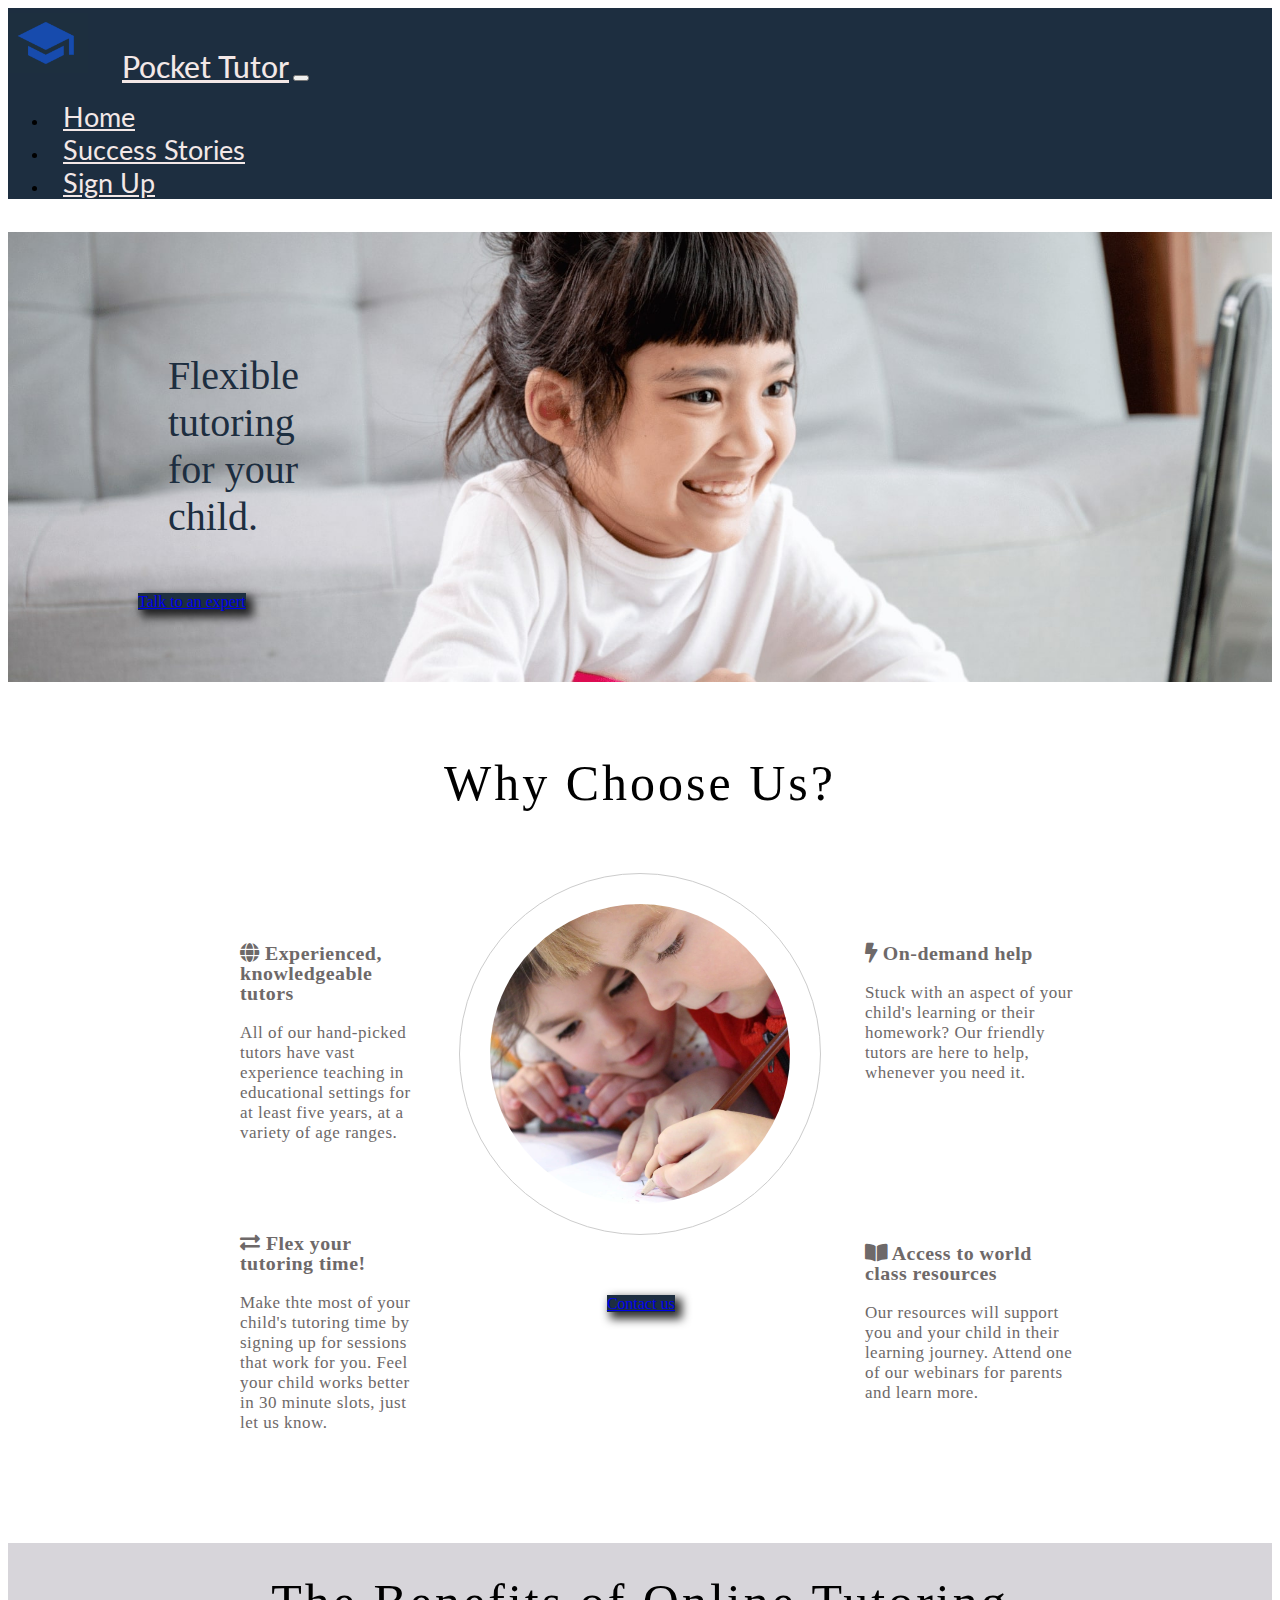
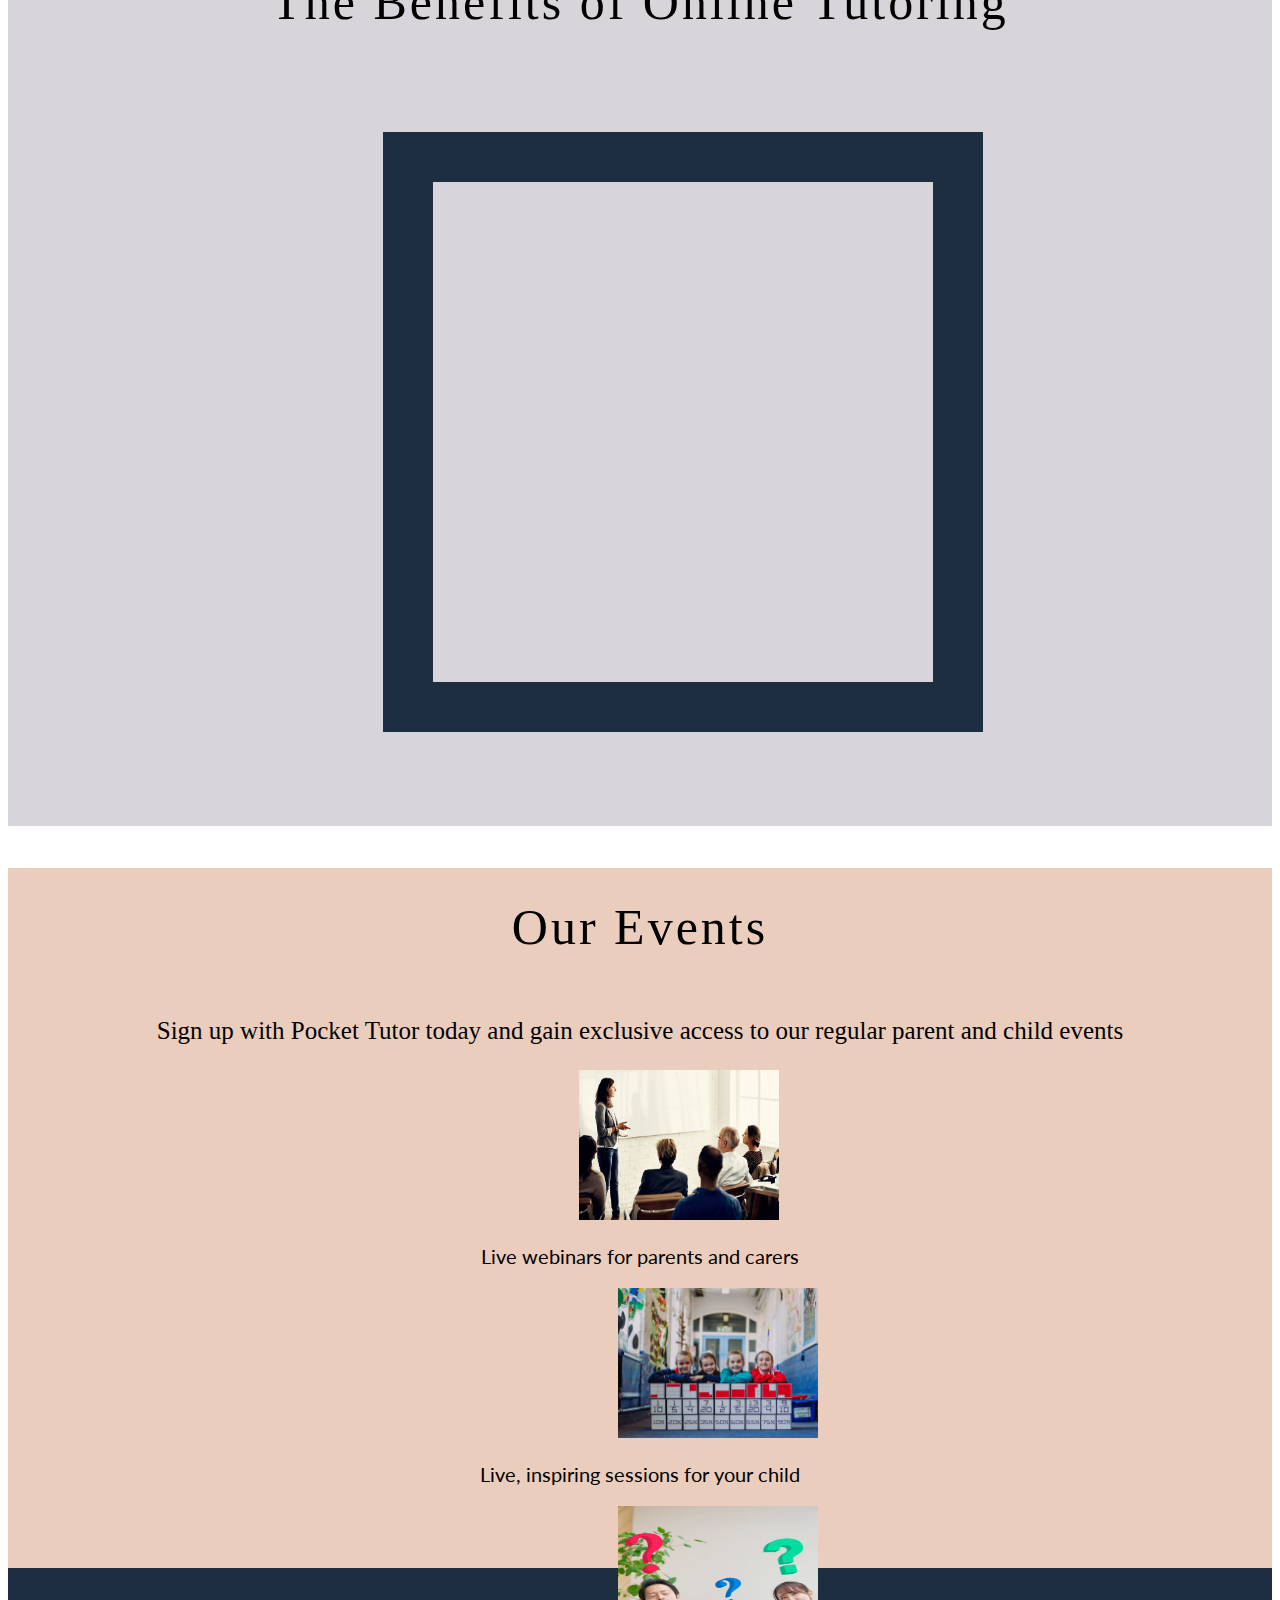
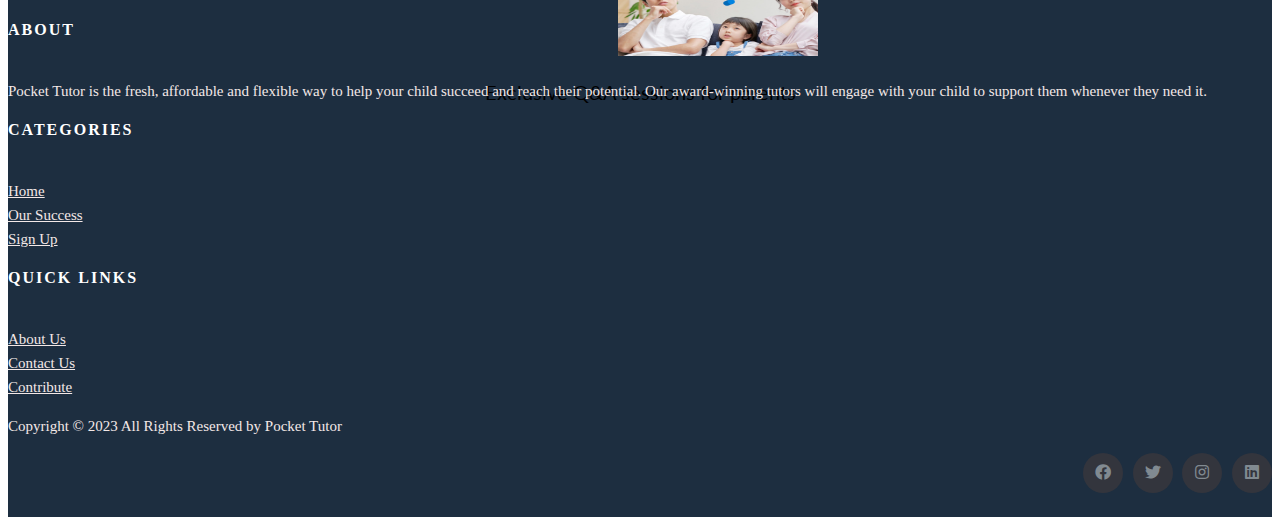
<file: index.html>
<!DOCTYPE html>
<html lang="en">
<head>
    <meta charset="UTF-8">
    <meta http-equiv="X-UA-Compatible" content="IE=edge">
    <meta name="viewport" content="width=device-width, initial-scale=0.74, minimum-scale=0.74">
    <link href="https://cdn.jsdelivr.net/npm/bootstrap@5.3.1/dist/css/bootstrap.min.css" rel="stylesheet"
        integrity="sha384-4bw+/aepP/YC94hEpVNVgiZdgIC5+VKNBQNGCHeKRQN+PtmoHDEXuppvnDJzQIu9" crossorigin="anonymous">
    <link href="https://cdnjs.cloudflare.com/ajax/libs/font-awesome/5.15.4/css/all.min.css" rel="stylesheet">
    <link rel="apple-touch-icon" sizes="180x180" href="/assets/favicon/apple-touch-icon.png">
    <link rel="icon" type="image/png" sizes="32x32" href="/assets/favicon/favicon-32x32.png">
    <link rel="icon" type="image/png" sizes="16x16" href="/assets/favicon/favicon-16x16.png">
    <link rel="manifest" href="/assets/favicon/site.webmanifest">
    <link href="assets/css/style.css" rel="stylesheet" type="text/css">
    <meta name="keywords" content="tutoring,online tutoring, home schooling, learning, children">
    <title>Pocket Tutor</title>
</head>

<body>
    <!--Header and Nav section-->
    <nav class="navbar navbar-dark navbar-expand-lg bg-body-tertiary">
        <div class="container-fluid">
            <img class="logo" src="./assets/images/pockettutor.png" alt="pocket tutor logo">
            <a class="navbar-brand" href="index.html">Pocket Tutor</a>
            <button class="navbar-toggler" type="button" data-bs-toggle="collapse" data-bs-target="#navbarNav"
                aria-controls="navbarNav" aria-expanded="false" aria-label="Toggle navigation">
                <span class="navbar-toggler-icon"></span>
            </button>
            <div class="collapse navbar-collapse" id="navbarNav">
                <ul class="navbar-nav ms-auto">
                    <li class="nav-item">
                        <a class="nav-link active" aria-current="page" href="index.html">Home</a>
                    </li>
                    <li class="nav-item">
                        <a class="nav-link" href="success-stories.html">Success Stories</a>
                    </li>
                    <li class="nav-item">
                        <a class="nav-link" href="signup.html">Sign Up</a>
                    </li>
                </ul>
            </div>
        </div>
    </nav>
    <!--Hero Image and Call out button-->
    <section id="jumbotron" class="hero-image">
        <div class="-jumbotron-container">
            <div class="jumbotron">
                <div class="row hero-row">
                    <div class="col-message">
                        <h2 class="hero-message">Flexible tutoring for your child.</h2>
                        <div class="more-button">
                            <a class="btn btn-primary btn-lg more-button" href="signup.html" role="button">Talk
                                to an expert</a>
                            <div class="col">
                            </div>
                        </div>
                    </div>
                </div>
            </div>
        </div>
    </section>

    <!--Quick Explainer section-->
    <section>
        <h2 id="welcome">Why Choose Us?</h2>
        <div id="left-about">
            <div class="left-about-heading">
                <h3><i class="fas fa-globe"></i> Experienced, knowledgeable tutors</h3>
                <hr class="break">
                <p class="left-about-text-one">
                    All of our hand-picked tutors have vast experience teaching in educational settings for at least
                    five years, at a variety of age ranges.</p>
            </div>
            <div class="left-about-heading">
                <h3><i class="fas fa-exchange-alt"></i> Flex your tutoring time!</h3>
                <hr class="break">
                <p class="left-about-text-two">
                    Make thte most of your child's tutoring time by signing up for sessions that work for you.
                    Feel your child works better in 30 minute slots, just let us know.</p>
            </div>
        </div>
        <div id="right-about">
            <div class="right-about-heading">
                <h3><i class="fas fa-bolt"></i> On-demand help</h3>
                <hr class="break">
                <p class="right-about-text-one">
                    Stuck with an aspect of your child's learning or their homework? Our friendly tutors are here to
                    help, whenever you need it.</p>
            </div>
            <div class="right-about-heading">
                <h3><i class="fas fa-book-open"></i> Access to world class resources</h3>
                <hr class="break">
                <p class="right-about-text-two">
                    Our resources will support you and your child in their learning journey. Attend one of our webinars
                    for parents and learn more.</p>
            </div>
        </div>
        <div id="center-about">
            <div id="circle-container">
                <div id="circle-cover-bg">
                </div>
            </div>
        </div>
        <div class="learn-more">
            <a class="btn btn-primary btn-lg learn-more-button" href="signup.html" role="button">Contact us</a>
        </div>
    </section>
    <!--Video section-->
    <section id="why-online">
        <div class="container">
            <div class="why-video">
                <h2 class="why-online-tutoring">The Benefits of Online Tutoring</h2>
                <iframe class="video" src="https://www.youtube.com/embed/8a8cLUFggYQ" height="500" width="500"
                    title="Iframe Example"></iframe>
            </div>
        </div>
    </section>
    <!--Card Section-->
    <section id="card-section">
        <h2 class="card-heading">Our Events</h2>
        <div class="event-explainer">
            <p>Sign up with Pocket Tutor today and gain exclusive access to our regular
                parent and child events</p>
        </div>
        <div class="card-wrapper d-flex">
            <div class="card card-one" style="width: 18rem;">
                <img src="./assets/images/cardtwopicture.jpeg" class="card-img-top" alt="Live webinars">
                <div class="card-body">
                    <p class="card-text">Live webinars for parents and carers</p>
                </div>
            </div>
            <div class="card card-two" style="width: 18rem;">
                <img src="./assets/images/card-one.webp" class="card-img-top" alt="Live sessions for children">
                <div class="card-body">
                    <p class="card-text">Live, inspiring sessions for your child</p>
                </div>
            </div>
            <div class="card card-three" style="width: 18rem;">
                <img src="./assets/images/cardthreepicture.jpeg" class="card-img-top" alt="Q and A sessions">
                <div class="card-body">
                    <p class="card-text">Exclusive Q&A sessions for parents</p>
                </div>
            </div>
        </div>
    </section>

    <!--Footer section-->
    <footer class="site-footer">
        <div class="container">
            <div class="row">
                <div class="col-sm-12 col-md-6">
                    <h6>About</h6>
                    <p class="text-justify">Pocket Tutor is the fresh, affordable and flexible way to help your child
                        succeed and reach their potential. Our award-winning tutors will engage with your child
                        to support them whenever they need it.</p>
                </div>
                <div class="col-xs-6 col-md-3">
                    <h6>Categories</h6>
                    <ul class="footer-links">
                        <li><a href="index.html">Home</a></li>
                        <li><a href="success-stories.html">Our Success</a></li>
                        <li><a href="signup.html">Sign Up</a></li>
                    </ul>
                </div>
                <div class="col-xs-6 col-md-3">
                    <h6>Quick Links</h6>
                    <ul class="footer-links">
                        <li><a href="index.html">About Us</a></li>
                        <li><a href="signup.html">Contact Us</a></li>
                        <li><a href="http://facebook.com" target="_blank">Contribute</a></li>
                    </ul>
                </div>
            </div>
            <hr>
        </div>
        <div class="container">
            <div class="row">
                <div class="col-md-8 col-sm-6 col-xs-12">
                    <p class="copyright-text">Copyright &copy; 2023 All Rights Reserved by Pocket Tutor</p>
                </div>
                <div class="col-md-4 col-sm-6 col-xs-12">
                    <ul class="social-icons">
                        <li><a class="facebook" target="_blank" href="http://facebook.com/"><i
                                    class="fab fa-facebook"></i></a></li>
                        <li><a class="twitter" target="_blank" href="http://twitter.com/"><i
                                    class="fab fa-twitter"></i></a></li>
                        <li><a class="instagram" target="_blank" href="http://instagram.com"><i
                                    class="fab fa-instagram"></i></a></li>
                        <li><a class="linkedin" target="_blank" href="http://linkedin.com"><i
                                    class="fab fa-linkedin"></i></a></li>
                    </ul>
                </div>
            </div>
        </div>
    </footer>
    <script src="https://cdn.jsdelivr.net/npm/bootstrap@5.0.2/dist/js/bootstrap.bundle.min.js"
        integrity="sha384-MrcW6ZMFYlzcLA8Nl+NtUVF0sA7MsXsP1UyJoMp4YLEuNSfAP+JcXn/tWtIaxVXM"
        crossorigin="anonymous"></script>
</body>

</html>
</file>
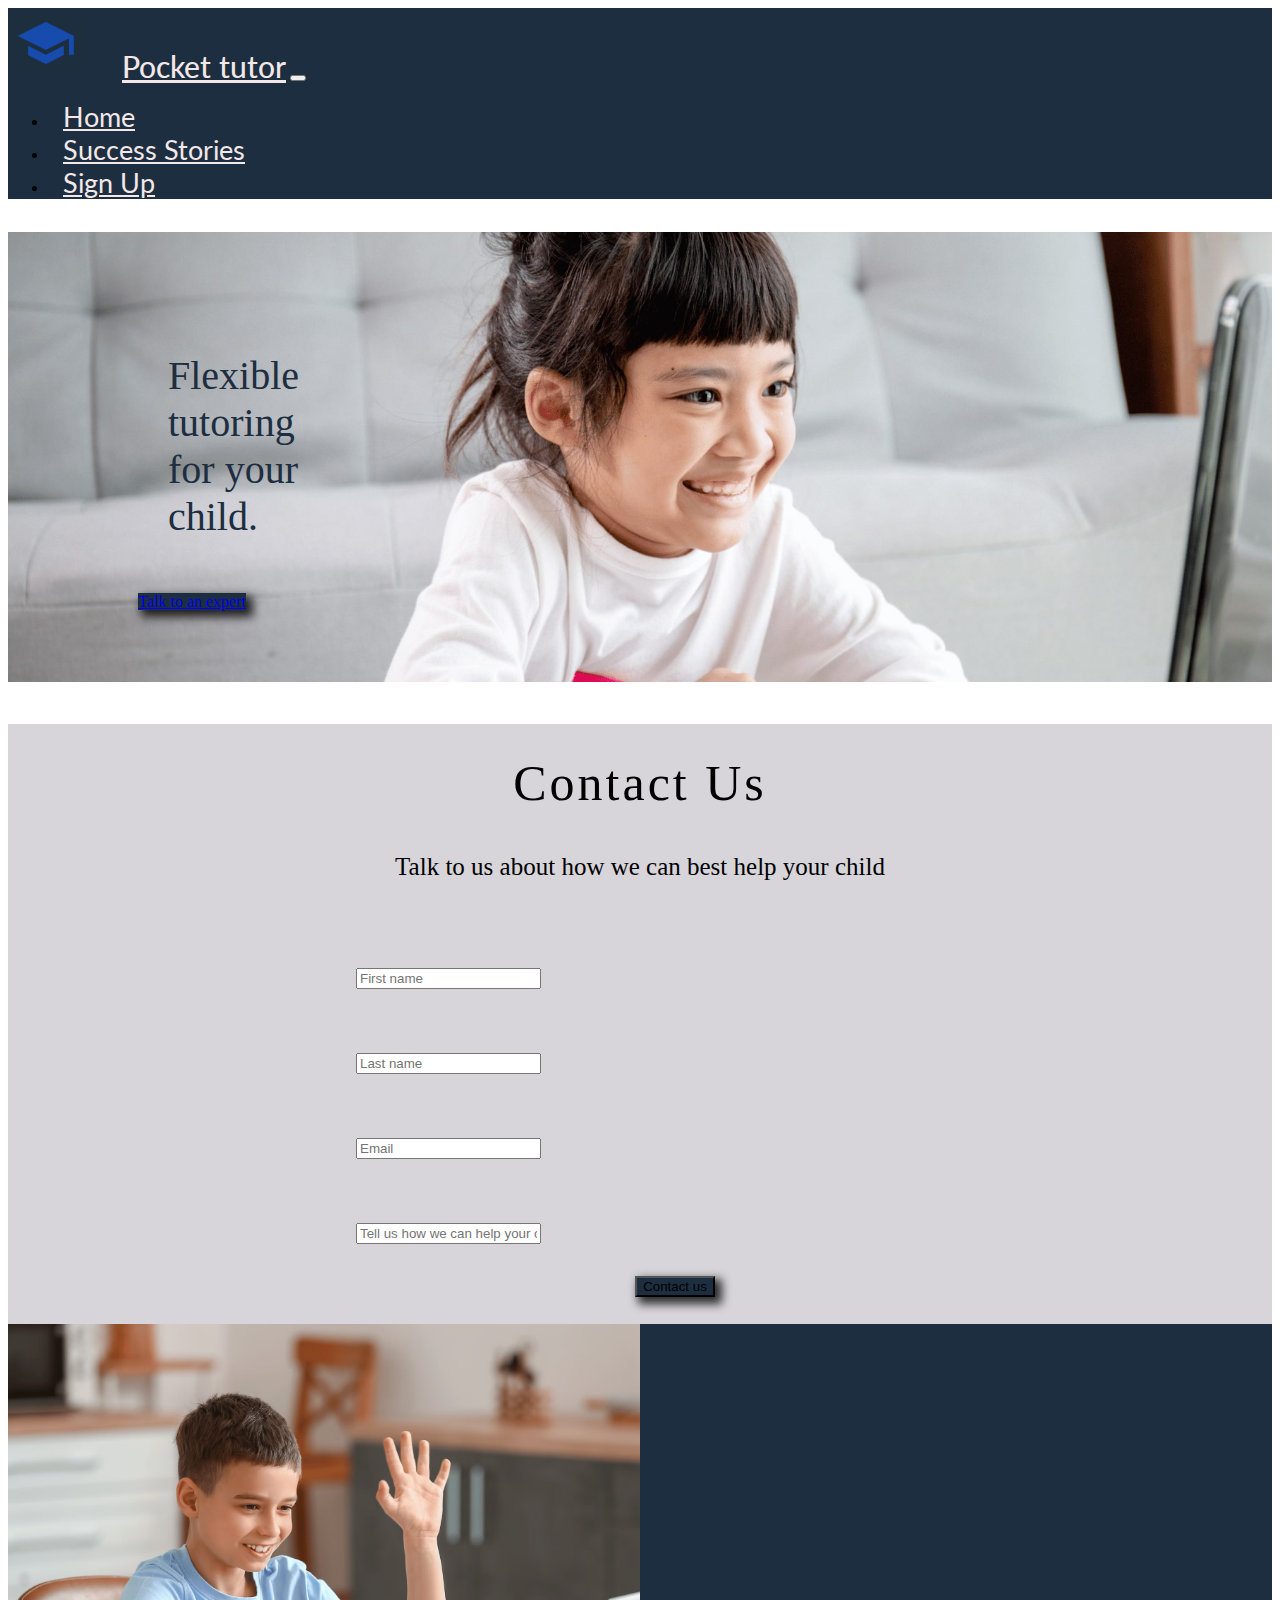
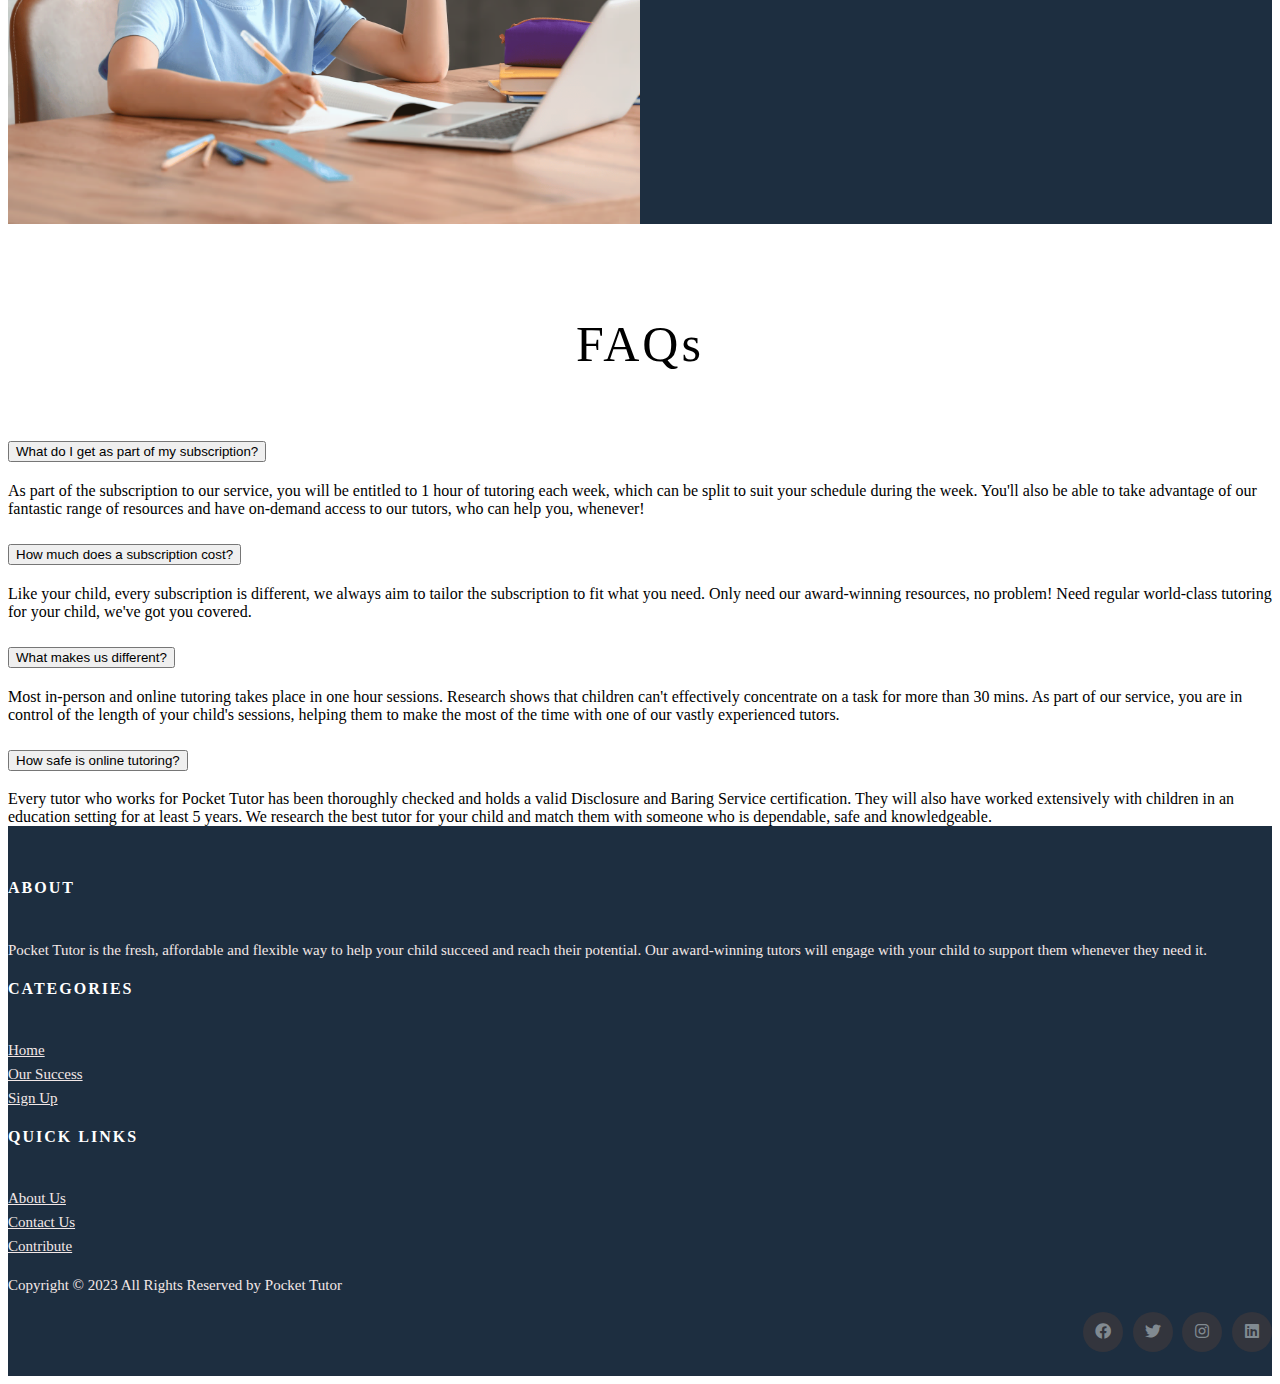
<file: signup.html>
<!DOCTYPE html>
<html lang="en">

<head>
    <meta charset="UTF-8">
    <meta http-equiv="X-UA-Compatible" content="IE=edge">
    <meta name="viewport" content="width=device-width, initial-scale=0.74">
    <link href="https://cdn.jsdelivr.net/npm/bootstrap@5.3.1/dist/css/bootstrap.min.css" rel="stylesheet"
        integrity="sha384-4bw+/aepP/YC94hEpVNVgiZdgIC5+VKNBQNGCHeKRQN+PtmoHDEXuppvnDJzQIu9" crossorigin="anonymous">
    <link href="https://cdnjs.cloudflare.com/ajax/libs/font-awesome/5.15.4/css/all.min.css" rel="stylesheet">
    <link href="assets/css/style.css" rel="stylesheet" type="text/css">
    <meta name="keywords" content="tutoring,online tutoring, home schooling, learning, children">
    <title>Pocket Tutor</title>
</head>

<body>
    <!--Header and Nav section-->
    <nav class="navbar navbar-dark navbar-expand-lg bg-body-tertiary">
        <div class="container-fluid">
            <img class="logo" src="./assets/images/pockettutor.png" alt="pocket tutor logo">
            <a class="navbar-brand" href="index.html">Pocket tutor</a>
            <button class="navbar-toggler" type="button" data-bs-toggle="collapse" data-bs-target="#navbarNav"
                aria-controls="navbarNav" aria-expanded="false" aria-label="Toggle navigation">
                <span class="navbar-toggler-icon"></span>
            </button>
            <div class="collapse navbar-collapse" id="navbarNav">
                <ul class="navbar-nav ms-auto">
                    <li class="nav-item">
                        <a class="nav-link active" aria-current="page" href="index.html">Home</a>
                    </li>
                    <li class="nav-item">
                        <a class="nav-link" href="success-stories.html">Success Stories</a>
                    </li>
                    <li class="nav-item">
                        <a class="nav-link" href="signup.html">Sign Up</a>
                    </li>
                </ul>
            </div>
        </div>
    </nav>
    <!--Hero Image and Call out button-->
    <section id="jumbotron" class="hero-image">
        <div class="-jumbotron-container">
            <div class="jumbotron">
                <div class="row">
                    <div class="col">
                        <h2 class="hero-message">Flexible tutoring for your child.</h2>
                        <div class="more-button">
                            <a class="btn btn-primary btn-lg more-button" href="signup.html" role="button">Talk to an
                                expert</a>
                        </div>
                    </div>
                    <div class="col">
                    </div>
                </div>
            </div>
        </div>
    </section>
    <!--Sign Up Form-->
    <section id="signup">
        <div class="signupform">
            <h2 class="signupheader">Contact Us</h2>
            <h3 class="signuptext">Talk to us about how we can best help your child</h3>
            <hr>
            <form id="main-sign-up">
                <div class="form-sign-up">
                    <div class="col">
                        <input type="text" class="form-control" placeholder="First name" required>
                    </div>
                    <div class="col">
                        <input type="text" class="form-control" placeholder="Last name" required>
                    </div>
                    <div class="col">
                        <input type="text" class="form-control" placeholder="Email" required>
                    </div>
                    <div class="col">
                        <input type="text" class="form-control" placeholder="Tell us how we can help your child?"
                            required>
                    </div>
                    <div class="free-button2">
                        <button type="submit" class="btn btn-primary">Contact us</button>
                    </div>
                </div>
            </form>
        </div>
    </section>
    <!--Picture Section-->
    <div id="pictures">
        <div class="picture-container">
            <div class="row align-items-start g-0">
                <div class="col picture1">
                </div>
                <div class="col picture2">
                </div>
            </div>
        </div>
    </div>
    <!--FAQs Section-->
    <section>
        <div class="faqs">
            <h2 class="faqs-header">FAQs</h2>
        </div>
        <div class="accordion accordion-flush" id="accordionFlushExample">
            <div class="accordion-item">
                <h2 class="accordion-header">
                    <button class="accordion-button collapsed" type="button" data-bs-toggle="collapse"
                        data-bs-target="#flush-collapseOne" aria-expanded="false" aria-controls="flush-collapseOne">
                        What do I get as part of my subscription?
                    </button>
                </h2>
                <div id="flush-collapseOne" class="accordion-collapse collapse" data-bs-parent="#accordionFlushExample">
                    <div class="accordion-body">As part of the subscription to our service, you will be entitled to 1
                        hour of tutoring each week,
                        which can be split to suit your schedule during the week. You'll also be able to take advantage
                        of our fantastic range of resources
                        and have on-demand access to our tutors, who can help you, whenever!
                    </div>
                </div>
            </div>
            <div class="accordion-item">
                <h2 class="accordion-header">
                    <button class="accordion-button collapsed" type="button" data-bs-toggle="collapse"
                        data-bs-target="#flush-collapseTwo" aria-expanded="false" aria-controls="flush-collapseTwo">
                        How much does a subscription cost?
                    </button>
                </h2>
                <div id="flush-collapseTwo" class="accordion-collapse collapse" data-bs-parent="#accordionFlushExample">
                    <div class="accordion-body">Like your child, every subscription is different, we always aim to
                        tailor the subscription to
                        fit what you need. Only need our award-winning resources, no problem! Need regular world-class
                        tutoring for your child, we've got you covered.
                    </div>
                </div>
            </div>
            <div class="accordion-item">
                <h2 class="accordion-header">
                    <button class="accordion-button collapsed" type="button" data-bs-toggle="collapse"
                        data-bs-target="#flush-collapseThree" aria-expanded="false" aria-controls="flush-collapseThree">
                        What makes us different?
                    </button>
                </h2>
                <div id="flush-collapseThree" class="accordion-collapse collapse"
                    data-bs-parent="#accordionFlushExample">
                    <div class="accordion-body">Most in-person and online tutoring takes place in one hour sessions.
                        Research shows that children
                        can't effectively concentrate on a task for more than 30 mins. As part of our service, you are
                        in control of the length of
                        your child's sessions, helping them to make the most of the time with one of our vastly
                        experienced tutors.
                    </div>
                </div>
            </div>
            <div class="accordion-item">
                <h2 class="accordion-header">
                    <button class="accordion-button collapsed" type="button" data-bs-toggle="collapse"
                        data-bs-target="#flush-collapseFour" aria-expanded="false" aria-controls="flush-collapseFour">
                        How safe is online tutoring?
                    </button>
                </h2>
                <div id="flush-collapseFour" class="accordion-collapse collapse"
                    data-bs-parent="#accordionFlushExample">
                    <div class="accordion-body">Every tutor who works for Pocket Tutor has been thoroughly checked and
                        holds a valid Disclosure and Baring Service
                        certification. They will also have worked extensively with children in an education setting for
                        at least 5 years. We research the
                        best tutor for your child and match them with someone who is dependable, safe and knowledgeable.
                    </div>
                </div>
            </div>
        </div>
    </section>
    <!--Footer section-->
    <footer class="site-footer">
        <div class="container">
            <div class="row">
                <div class="col-sm-12 col-md-6">
                    <h6>About</h6>
                    <p class="text-justify">Pocket Tutor is the fresh, affordable and flexible way to help your child
                        succeed and reach their potential. Our award-winning tutors will engage with your child
                        to support them whenever they need it.</p>
                </div>
                <div class="col-xs-6 col-md-3">
                    <h6>Categories</h6>
                    <ul class="footer-links">
                        <li><a href="index.html">Home</a></li>
                        <li><a href="success-stories.html">Our Success</a></li>
                        <li><a href="signup.html">Sign Up</a></li>
                    </ul>
                </div>
                <div class="col-xs-6 col-md-3">
                    <h6>Quick Links</h6>
                    <ul class="footer-links">
                        <li><a href="index.html">About Us</a></li>
                        <li><a href="signup.html">Contact Us</a></li>
                        <li><a href="http://facebook.com">Contribute</a></li>
                    </ul>
                </div>
            </div>
            <hr>
        </div>
        <div class="container">
            <div class="row">
                <div class="col-md-8 col-sm-6 col-xs-12">
                    <p class="copyright-text">Copyright &copy; 2023 All Rights Reserved by Pocket Tutor </p>
                </div>

                <div class="col-md-4 col-sm-6 col-xs-12">
                    <ul class="social-icons">
                        <li><a class="facebook" target="_blank" href="http://facebook.com/"><i
                                    class="fab fa-facebook"></i></a></li>
                        <li><a class="twitter" target="_blank" href="http://twitter.com/"><i
                                    class="fab fa-twitter"></i></a>
                        </li>
                        <li><a class="instagram" target="_blank" href="http://instagram.com"><i
                                    class="fab fa-instagram"></i></a></li>
                        <li><a class="linkedin" target="_blank" href="http://linkedin.com"><i
                                    class="fab fa-linkedin"></i></a></li>
                    </ul>
                </div>
            </div>
        </div>
    </footer>
    <script src="https://cdn.jsdelivr.net/npm/bootstrap@5.0.2/dist/js/bootstrap.bundle.min.js"
        integrity="sha384-MrcW6ZMFYlzcLA8Nl+NtUVF0sA7MsXsP1UyJoMp4YLEuNSfAP+JcXn/tWtIaxVXM"
        crossorigin="anonymous"></script>
</body>

</html>
</file>
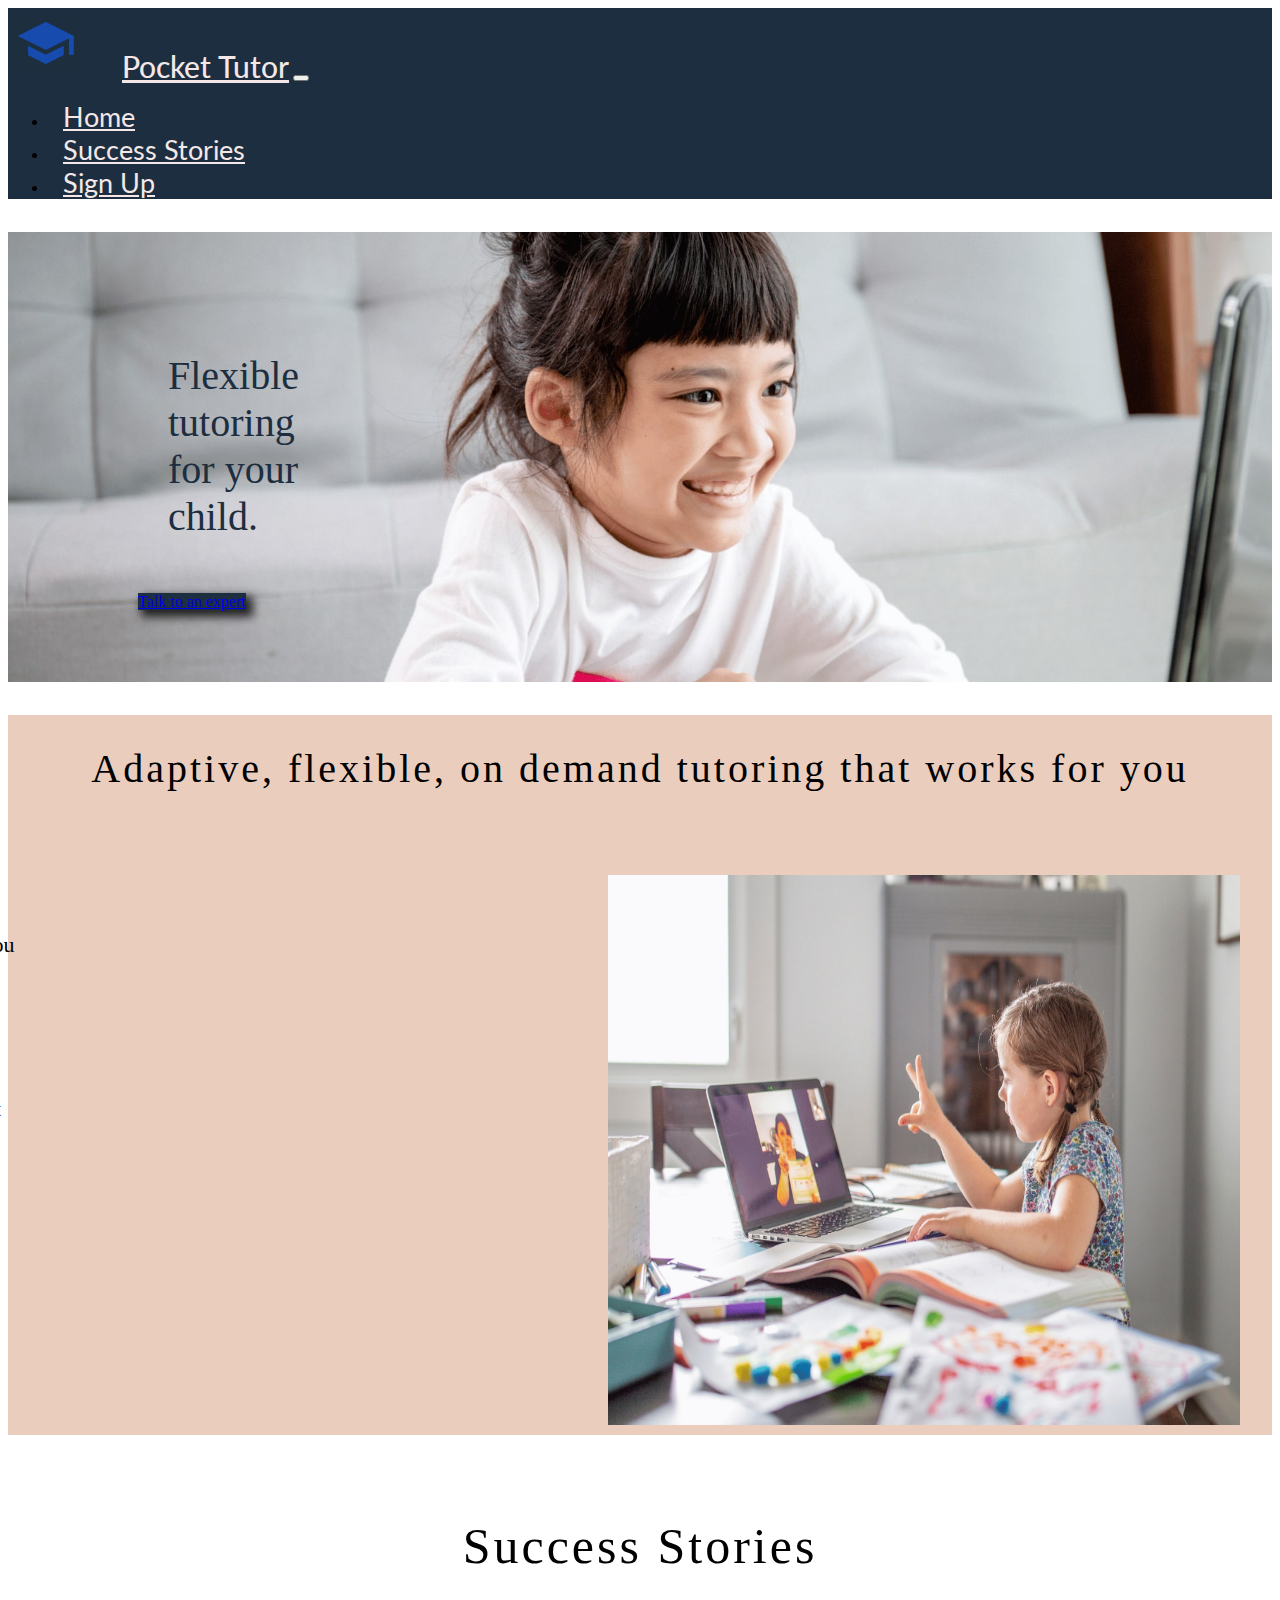
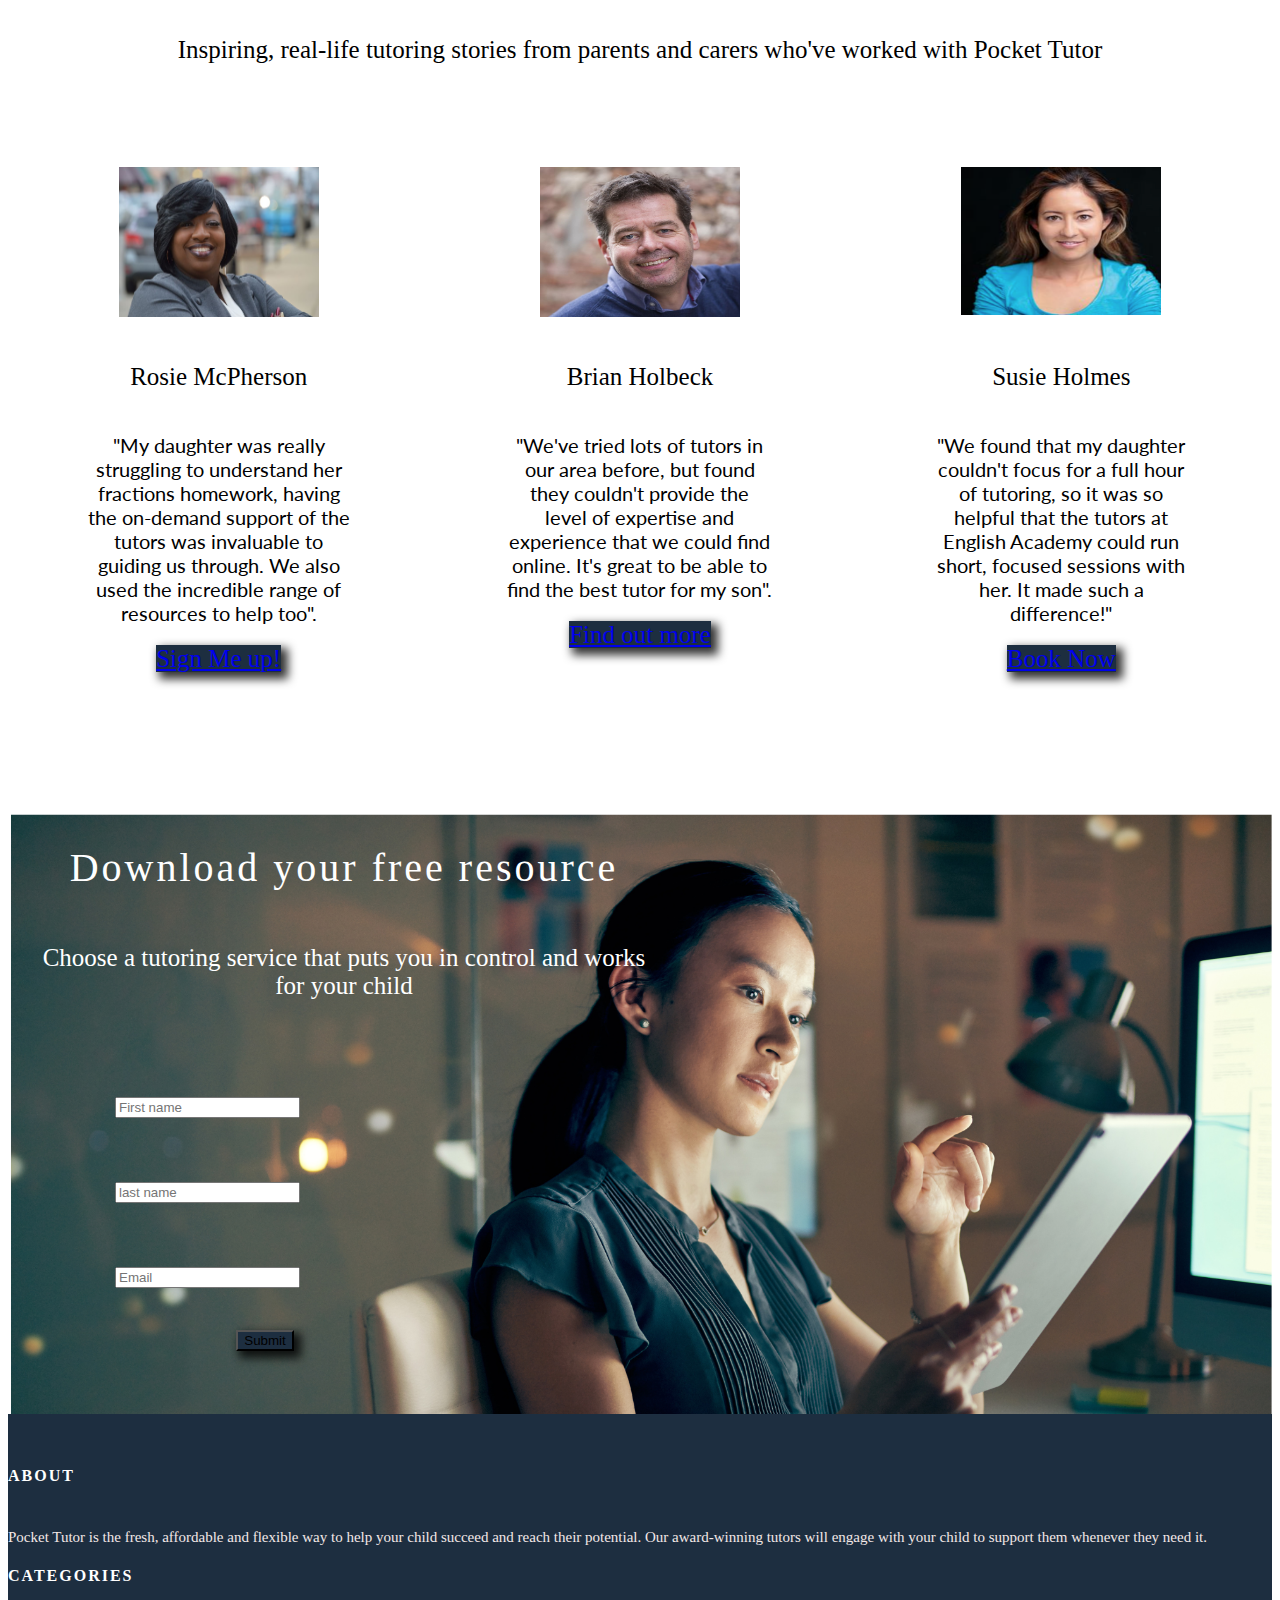
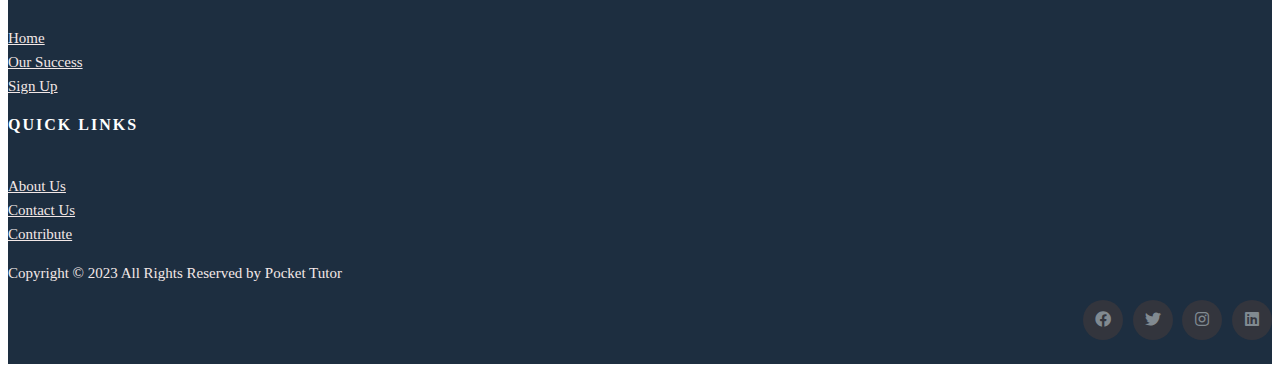
<file: success-stories.html>
<!DOCTYPE html>
<html lang="en">

<head>
    <meta charset="UTF-8">
    <meta http-equiv="X-UA-Compatible" content="IE=edge">
    <meta name="viewport" content="width=device-width, initial-scale=0.74">
    <link href="https://cdn.jsdelivr.net/npm/bootstrap@5.3.1/dist/css/bootstrap.min.css" rel="stylesheet"
        integrity="sha384-4bw+/aepP/YC94hEpVNVgiZdgIC5+VKNBQNGCHeKRQN+PtmoHDEXuppvnDJzQIu9" crossorigin="anonymous">
    <link href="https://cdnjs.cloudflare.com/ajax/libs/font-awesome/5.15.4/css/all.min.css" rel="stylesheet">
    <link href="assets/css/style.css" rel="stylesheet" type="text/css">
    <meta name="keywords" content="tutoring,online tutoring, home schooling, learning, children">
    <title>Pocket Tutor</title>
</head>

<body>
    <!--Header and Nav section-->
    <nav class="navbar navbar-dark navbar-expand-lg bg-body-tertiary">
        <div class="container-fluid">
            <img class="logo" src="./assets/images/pockettutor.png" alt="pocket tutor logo">
            <a class="navbar-brand" href="index.html">Pocket Tutor</a>
            <button class="navbar-toggler" type="button" data-bs-toggle="collapse" data-bs-target="#navbarNav"
                aria-controls="navbarNav" aria-expanded="false" aria-label="Toggle navigation">
                <span class="navbar-toggler-icon"></span></button>
            <div class="collapse navbar-collapse" id="navbarNav">
                <ul class="navbar-nav ms-auto">
                    <li class="nav-item">
                        <a class="nav-link active" aria-current="page" href="index.html">Home</a>
                    </li>
                    <li class="nav-item">
                        <a class="nav-link" href="success-stories.html">Success Stories</a>
                    </li>
                    <li class="nav-item">
                        <a class="nav-link" href="signup.html">Sign Up</a>
                    </li>
                </ul>
            </div>
        </div>
    </nav>
    <!--Hero Image and Call out button-->
    <section id="jumbotron" class="hero-image">
        <div class="-jumbotron-container">
            <div class="jumbotron">
                <div class="row">
                    <div class="col">
                        <h2 class="hero-message">Flexible tutoring for your child.</h2>
                        <div class="more-button">
                            <a class="btn btn-primary btn-lg more-button" href="signup.html" role="button">Talk to an
                                expert</a>
                        </div>
                    </div>
                    <div class="col">
                    </div>
                </div>
            </div>
        </div>
    </section>
    <!--Key Benefits-->
    <section id="key-benefits">
        <div id="benefits-section">
            <div class="row">
                <div class="col key-benefits">
                    <h2 class="key-benefits-header">Adaptive, flexible, on demand tutoring that works for you</h2>
                    <div class="container text-center benefit-info">
                        <div class="row row-cols-2">
                            <div class="col benefits">
                                <div class="benefits-icon">
                                    <i class="fas fa-running"></i>
                                </div>
                                <h3 class="benefits-heading">Flexible support that works
                                    around you</h3>
                                <p class="benefits-info">Life can be busy, so why not choose tutoring that fits around
                                    your schedule?</p>
                            </div>
                            <div class="col benefits">
                                <div class="benefits-icon">
                                    <i class="fas fa-hand-point-right"></i>
                                </div>
                                <h3 class="benefits-heading">On demand access to tutoring support</h3>
                                <p class="benefits-info">Stuck with your child's homework? Simply contact our friendly
                                    team.</p>
                            </div>
                            <div class="col benefits">
                                <div class="benefits-icon">
                                    <i class="fas fa-chalkboard-teacher"></i>
                                </div>
                                <h3 class="benefits-heading">Affordable, world-class tutoring</h3>
                                <p class="benefits-info">Get your child the best tutoring, at a time that suits you.</p>
                            </div>
                            <div class="col benefits">
                                <div class="benefits-icon">
                                    <i class="fas fa-book-open"></i>
                                </div>
                                <h3 class="benefits-heading">Access to award-winning resources</h3>
                                <p class="benefits-info">Utilise our range of incredible resources to support your
                                    child.</p>
                            </div>
                        </div>
                    </div>
                </div>
                <div class="col key-benefits">
                    <img class="tutor-image" src="./assets/images/online-tutoring.jpg" alt="personbeingtutored">
                </div>
            </div>
        </div>
    </section>
    <section>
        <div id="success-stories">
            <div class="success-header">
                <h2>Success Stories</h2>
                <h3 class="success-stories-text">Inspiring, real-life tutoring stories from parents and carers who've
                    worked with Pocket Tutor</h3>
            </div>
            <div class="card-box">
                <div class="card card1" style="width: 20rem;">
                    <img src="./assets/images/headshot4.jpeg" class="card-img-top" alt="RosieMcPhersonSuccessStory">
                    <div class="card-body">
                        <h5 class="card-title">Rosie McPherson</h5>
                        <p class="card-text">"My daughter was really struggling to understand her fractions homework,
                            having the on-demand support of the tutors was invaluable to guiding us through. We also
                            used the incredible range of resources to help too".</p>
                        <a href="signup.html" class="btn btn-primary">Sign Me up!</a>
                    </div>
                </div>
                <div class="card card2" style="width: 20rem;">
                    <img src="./assets/images/headshot2.jpeg" class="card-img-top" alt="BrianHolbecksuccessstory">
                    <div class="card-body">
                        <h5 class="card-title">Brian Holbeck</h5>
                        <p class="card-text">"We've tried lots of tutors in our area before, but found they couldn't
                            provide the
                            level of expertise and experience that we could find online. It's great to be able to
                            find the best tutor for my son".</p>
                        <a href="signup.html" class="btn btn-primary">Find out more</a>
                    </div>
                </div>
                <div class="card card3" style="width: 20rem;">
                    <img src="./assets/images/headshot3.png" class="card-img-top" alt="SusieHolmessuccessstory">
                    <div class="card-body">
                        <h5 class="card-title">Susie Holmes</h5>
                        <p class="card-text">"We found that my daughter couldn't focus for a full hour of tutoring, so
                            it was so helpful that the tutors at English Academy could run short,
                            focused sessions with her. It made such a difference!"</p>
                        <a href="signup.html" class="btn btn-primary">Book Now</a>
                    </div>
                </div>
            </div>
        </div>
    </section>
    <!--Free Resource Section-->
    <section id="free-resource">
        <div class="row">
            <div class="col">
                <h2 class="form-header">Download your free resource</h2>
                <p class="form-text">Choose a tutoring service that puts you in control and works for your child</p>
                <form id="free-sign-up" method="post">
                    <div class="row form">
                        <div class="col">
                            <input type="text" class="form-control" id="fname" placeholder="First name" required>
                        </div>
                        <div class="col">
                            <input type="text" class="form-control" id="lname" placeholder="last name" required>
                        </div>
                        <div class="col">
                            <input type="email" class="form-control" id="email" placeholder="Email" required>
                        </div>
                        <input type="submit" id="submit-form" value="submit" hidden>
                    </div>
                    <div class="free-button">
                        <input class="btn btn-primary" type="submit">
                    </div>
                </form>
            </div>
            <div class="col">
            </div>
        </div>
    </section>
    <!--Footer section-->
    <footer class="site-footer">
        <div class="container">
            <div class="row">
                <div class="col-sm-12 col-md-6">
                    <h6>About</h6>
                    <p class="text-justify">Pocket Tutor is the fresh, affordable and flexible way to help your child
                        succeed and reach their potential. Our award-winning tutors will engage with your child
                        to support them whenever they need it.</p>
                </div>

                <div class="col-xs-6 col-md-3">
                    <h6>Categories</h6>
                    <ul class="footer-links">
                        <li><a href="index.html">Home</a></li>
                        <li><a href="success-stories.html">Our Success</a></li>
                        <li><a href="signup.html">Sign Up</a></li>
                    </ul>
                </div>

                <div class="col-xs-6 col-md-3">
                    <h6>Quick Links</h6>
                    <ul class="footer-links">
                        <li><a href="index.html">About Us</a></li>
                        <li><a href="signup.html">Contact Us</a></li>
                        <li><a href="http://facebook.com">Contribute</a></li>

                    </ul>
                </div>
            </div>
            <hr>
        </div>
        <div class="container">
            <div class="row">
                <div class="col-md-8 col-sm-6 col-xs-12">
                    <p class="copyright-text">Copyright &copy; 2023 All Rights Reserved by Pocket Tutor

                    </p>
                </div>

                <div class="col-md-4 col-sm-6 col-xs-12">
                    <ul class="social-icons">
                        <li><a class="facebook" target="_blank" href="http://facebook.com/"><i
                                    class="fab fa-facebook"></i></a></li>
                        <li><a class="twitter" target="_blank" href="http://twitter.com/"><i
                                    class="fab fa-twitter"></i></a>
                        </li>
                        <li><a class="instagram" target="_blank" href="http://instagram.com"><i
                                    class="fab fa-instagram"></i></a></li>
                        <li><a class="linkedin" target="_blank" href="http://linkedin.com"><i
                                    class="fab fa-linkedin"></i></a></li>
                    </ul>
                </div>
            </div>
        </div>
    </footer>
    <script src="https://cdn.jsdelivr.net/npm/bootstrap@5.0.2/dist/js/bootstrap.bundle.min.js"
        integrity="sha384-MrcW6ZMFYlzcLA8Nl+NtUVF0sA7MsXsP1UyJoMp4YLEuNSfAP+JcXn/tWtIaxVXM"
        crossorigin="anonymous"></script>
</body>

</html>
</file>
<file: assets/css/style.css>
@import url('https://fonts.googleapis.com/css2?family=Lato:wght@100;400;700&display=swap');


.navbar-dark {
    background-color: #1d2e40 !important;

}

a.nav-link {
    color: #F3E8E7 !important;
    font-size: 27px;
    font-family: 'Lato',
        sans-serif;

}

.logo {
    height: 60px;
    width: 80px;
    padding-top: 5px;
    padding-bottom: 5px;
}

a.navbar-brand {
    color: #F3E8E7 !important;
    font-family: 'Lato',
        sans-serif !important;
    font-size: 30px;
    padding-left: 30px;
    font-weight: 500;
}

.navbar-brand:hover {
    color: #ae9092 !important;

}

li a:hover {
    color: #ae9092 !important;
}

.navbar {
    min-width: 255px;

}

.nav-item {
    padding-left: 15px;
}


.hero-image {
    width: 100vh;
}

#jumbotron {
    height: 450px;
    width: 100%;
}

.jumbotron-container {
    margin-right: 10px;
}

.hero-image {
    background: url(../images/heroimagemobile.png) no-repeat center center;
    width: 100%;
    height: 450px;
    background-size: cover;

}

.hero-message {
    font-size: 40px;
    font-weight: 400;
    color: #1d2e40;
    padding-top: 120px;
    padding-left: 0px;
    padding-bottom: 20px;
}

.btn {
    background-color: #1d2e40;
}

.more-button {
    align-items: center;
    margin-left: 100px;
}

.more-button {
    margin-left: 10px;
}

.hero-message {
    inline-size: 150px;
    padding-top: 50px;
    padding-bottom: 20px;
    margin-left: 30px;
}

#welcome {
    font-weight: 200;
    letter-spacing: 3px;
    font-size: 50px;
    text-align: center;
    padding-top: 30px;
    padding-bottom: 20px;
}

#club-ethos {
    height: 170px;
}

#right-about {
    width: 30%;
    margin-left: 10px;
    padding-top: 20px;
    margin-right: 20px;
    float: right;
}

#left-about {
    width: 10%;
    margin-right: 60px;
    margin-top: 20px;
    margin-left: 20px;
    float: left;
}

.left-about-heading {
    margin-left: 20px;
    width: 50%;
    padding-bottom: 60px;
    line-height: 20px;
    clear: both;
    margin-bottom: 20px;
    font-weight: 300;
    font-size: 17px;
    letter-spacing: 0.5px;
    color: #6e6969;
}

.right-about-heading {
    margin-bottom: 0px;
    width: 50%;
    padding-bottom: 50px;
    line-height: 20px;
    clear: both;
    margin-bottom: 50px;
    font-weight: 300;
    font-size: 17px;
    letter-spacing: 0.5px;
    color: #6e6969;
}

.left-about-text-one {
    display: none;
}

.left-about-text-two {
    display: none;
}

.right-about-text-one {
    display: none;
}

.right-about-text-two {
    display: none;
}

#center-about {
    clear: both;
    display: none;
}

.learn-more {
    padding-bottom: 30px;
    margin-top: 460px;
    margin-left: 100px;
}

hr {
    display: none;
}

/* Benfits of online tutoring */

#why-online {
    background-color: #d7d5da;
    clear: both;
}

.why-online-tutoring {
    font-weight: 200;
    letter-spacing: 3px;
    font-size: 50px;
    text-align: center;
    padding-top: 30px;
    padding-bottom: 30px;
}

iframe {
    margin-bottom: 90px;
    border: 50px solid #1d2e40;
}

iframe {
    width: 100%;
}

/* Our Events */

#card-section {
    width: 100%;
    height: 1450px;
    background-color: #ebcdbd;
}

.card-heading {
    font-weight: 200;
    letter-spacing: 3px;
    font-size: 50px;
    text-align: center;
    padding-top: 30px;
    padding-bottom: 20px;
}

.event-explainer {
    text-align: center;
    font-size: 25px;
    font-weight: 100;
    color: #000000;
}

.card-wrapper {
    justify-content: center;
}

.card {
    display: inline-block;
    padding: 30px;
    margin: 2rem;
    -moz-transition: all 0.3s cubic-bezier(0.165, 0.84, 0.44, 1);
    -o-transition: all 0.3s cubic-bezier(0.165, 0.84, 0.44, 1);
    transition: all 0.3s cubic-bezier(0.165, 0.84, 0.44, 1);
}

.card:hover {
    -webkit-transform: translate(0, -8px);
    -moz-transform: translate(0, -8px);
    -ms-transform: translate(0, -8px);
    -o-transform: translate(0, -8px);
    transform: translate(0, -8px);
    box-shadow: 0 40px 40px rgba(0, 0, 0, 0.2);
}

.card-img-top {
    height: 150px;
    width: 90%;
}

.card-text,
.card-body {
    font-size: 25px;
    color: #000000;
    font-weight: 300;

}

.card-wrapper {
    flex-direction: column;
    text-align: center;
    align-items: center;
}

/* footer */

.site-footer {
    background-color: #1d2e40;
    padding: 45px 0 20px;
    font-size: 15px;
    line-height: 24px;
    color: #F3E8E7;
}

.site-footer hr {
    border-top-color: #bbb;
    opacity: 0.5
}

.site-footer hr.small {
    margin: 20px 0
}

.site-footer h6 {
    color: #fff;
    font-size: 16px;
    text-transform: uppercase;
    margin-top: 5px;
    letter-spacing: 2px
}

.site-footer a {
    color: #F3E8E7;
}

.site-footer a:hover {
    color: #3366cc;
    text-decoration: none;
}

.footer-links {
    padding-left: 0;
    list-style: none
}

.footer-links li {
    display: block
}

.footer-links a {
    color: #F3E8E7;
}

.footer-links a:active,
.footer-links a:focus,
.footer-links a:hover {
    color: #3366cc;
    text-decoration: none;
}

.footer-links.inline li {
    display: inline-block
}

.site-footer .social-icons {
    text-align: right
}

.site-footer .social-icons a {
    width: 40px;
    height: 40px;
    line-height: 40px;
    margin-left: 6px;
    margin-right: 0;
    border-radius: 100%;
    background-color: #33353d
}

.copyright-text {
    margin: 0
}

.social-icons {
    padding-left: 0;
    margin-bottom: 0;
    list-style: none
}

.social-icons li {
    display: inline-block;
    margin-bottom: 4px
}

.social-icons li.title {
    margin-right: 15px;
    text-transform: uppercase;
    color: #96a2b2;
    font-weight: 700;
    font-size: 13px
}

.social-icons a {
    background-color: #eceeef;
    color: #818a91;
    font-size: 16px;
    display: inline-block;
    line-height: 44px;
    width: 44px;
    height: 44px;
    text-align: center;
    margin-right: 8px;
    border-radius: 100%;
    -webkit-transition: all .2s linear;
    -o-transition: all .2s linear;
    transition: all .2s linear
}

.social-icons a:active,
.social-icons a:focus,
.social-icons a:hover {
    color: #fff;
    background-color: #29aafe
}

.social-icons.size-sm a {
    line-height: 34px;
    height: 34px;
    width: 34px;
    font-size: 14px
}

.social-icons a.facebook:hover {
    background-color: #3b5998
}

.social-icons a.twitter:hover {
    background-color: #00aced
}

.social-icons a.linkedin:hover {
    background-color: #007bb6
}

.social-icons a.dribbble:hover {
    background-color: #ea4c89
}

.event-explainer {
    margin-left: 15px;
    margin-right: 15px;
}

/* Success Stories */

#benefits-section {
    height: 750px;
    background-color: #ebcdbd;
}

.key-benefits {
    height: 520px;
}

.key-benefits-header {
    font-weight: 300;
    letter-spacing: 3px;
    font-size: 40px;
    text-align: center;
    padding-top: 30px;
    padding-bottom: 20px;
}

.tutor-image {
    display: block;
    height: 200px;
    width: 80%;
    margin-top: 0px;
    margin-left: 40px;
}

.col {
    flex: none;
}

.benefits {
    padding-bottom: 20px;
}

.key-benefits-header {
    padding-left: 20px;
    padding-right: 20px;

}

.benefits-heading {
    font-weight: 300;
}

.fas {
    font-weight: 1000;
}

.benefits-info {
    display: none;
}

/* Success Stories */

.success-header h2 {
    text-align: center;
    color: #000000;
    padding-top: 40px;
    padding-bottom: 20px;
    font-weight: 200;
    letter-spacing: 3px;
    font-size: 50px;
}

.success-header h3 {
    text-align: center;
    font-size: 25px;
    font-weight: 100;
    color: #000000;

}

.card-box {
    display: flex;
    justify-content: center;
    padding-bottom: 30px;

}

.card {
    text-align: center;
    margin: 3rem;
}

.card-img-top {
    width: 200px;
    text-align: center;
}

.card-title {
    font-weight: 400;
    font-size: 25px;
}

.card-text {
    font-size: 20px;
    font-weight: 300;
    color: #000000;
}

/* Free Resource Section */

#free-resource {
    height: 800px;
}

#free-resource {
    background-image: url('../images/freeresourcemobile2.png');
    background-size: cover;
    height: 750px;
    width: 100%;
}

.form-header {
    font-weight: 200;
    letter-spacing: 3px;
    font-size: 40px;
    text-align: center;
    padding-top: 30px;
    padding-bottom: 20px;
    color: #cccccc;
}

.form-text {
    color: #F3E8E7;
    text-align: center;
    font-size: 25px;
    font-weight: 300;
}

.form {
    width: 50%;
    display: block;
    padding-top: 20px;
    padding-left: 100px;
    margin-left: 60px;
}

.form-control {
    margin: 2rem;
}


.free-button {
    text-align: center;
    padding-top: 10px;
    padding-bottom: 30px;
    margin-left: -80px;
}


.btn-primary {
    box-shadow: 5px 5px 10px 2px rgba(0, 0, 0, .8);
}

.form-header,
.form-text {
    width: 50%;
    padding-left: 20px;
}

.form {
    margin-left: -110px;
    width: 70%;
    margin-top: -50px;
}


.free-button {
    margin-left: -200px;
}


.success-stories-text {
    padding-left: 20px;
    padding-right: 20px;
}


.card-box {
    display: flex;
    flex-direction: column;
    flex-wrap: wrap;
    align-content: center;
}


.card3 {
    display: none;
}


.form-sign-up {
    margin-left: 75px;
    padding-top: 0px;
}


.free-button2 {
    display: flex;
    justify-content: center;
    margin-left: 70px;
}

/* Sign Up Form*/

.signupform {
    width: 100%;
    height: 580px;
    background-color: #d7d5da;
}

.signupheader {
    font-weight: 200;
    letter-spacing: 3px;
    font-size: 50px;
    text-align: center;
    padding-top: 30px;
}

.signuptext {
    text-align: center;

    font-size: 25px;
    font-weight: 100;
}

.form-sign-up {
    width: 50%;
    margin-left: 70px;
    padding-top: 0px;
}

.free-button2 {
    display: flex;
    justify-content: center;
}

/* Pictures*/

#pictures {
    height: 500px;
    background-color: #1d2e40;
}

.picture-container {
    margin: auto;
}

.picture2 {
    width: 50%;
    height: 500px;
    background-image: url("../images/signup2.png");
    background-size: cover;
    background-repeat: no-repeat;
}

.faqs {
    width: 100%;
    height: 150px;
}

.faqs-header {
    font-weight: 200;
    letter-spacing: 3px;
    font-size: 50px;
    text-align: center;
    padding-top: 50px;
}

.picture1 {
    display: none;
}

.picture2 {
    width: 100%;
    height: 600px;
}

.faqs-header {
    padding-top: 120px;
}

.faqs {
    height: 200px;
}

/* Media Queries */

@media screen and (min-width: 410px) {

    .learn-more {
        text-align: center;
        padding-top: 40px;
        margin-top: 450px;
        margin-right: 50px;
        margin-left: 130px;
    }

    .tutor-image {
        display: block;
        height: 200px;
        width: 60%;
        margin-top: -50px;
        margin-left: 120px;
    }

    .form {
        margin-left: -70px;
        width: 50%;
        margin-top: 0px;
    }

    .free-button {
        text-align: center;
        padding-top: 10px;
        padding-bottom: 30px;
        margin-left: -210px;
    }
}

@media screen and (min-width: 436px) {

    .learn-more {
        text-align: center;
        padding-top: 40px;
        margin-top: 450px;
        margin-right: 50px;
        margin-left: 130px;
    }
}

@media screen and (min-width: 570px) {

    #welcome {
        font-weight: 200;
        letter-spacing: 3px;
        font-size: 50px;
        text-align: center;
        padding-top: 30px;
        padding-bottom: 20px;
    }

    #club-ethos {
        height: 170px;
    }

    #right-about {
        width: 35%;
        margin-left: 10px;
        padding-top: 20px;
        margin-right: -10px;
        float: right;
    }

    #left-about {
        width: 40%;
        margin-right: 60px;
        margin-top: 20px;
        margin-left: 55px;
        float: left;
    }

    .left-about-heading {
        margin-left: 20px;
        width: 50%;
        padding-bottom: 60px;
        line-height: 20px;
        clear: both;
        margin-bottom: 50px;
        font-weight: 300;
        font-size: 17px;
        letter-spacing: 0.5px;
        color: #6e6969;
    }

    .right-about-heading {
        margin-bottom: 0px;
        width: 50%;
        padding-bottom: 50px;
        line-height: 20px;
        clear: both;
        margin-bottom: 90px;
        font-weight: 300;
        font-size: 17px;
        letter-spacing: 0.5px;
        color: #6e6969;
    }

    .left-about-text-one,
    .left-about-text-two,
    .right-about-text-one,
    .right-about-text-two {
        display: contents;
    }

    .learn-more {
        padding-bottom: 30px;
        margin-top: 460px;
        margin-right: 30px;
    }

    .learn-more-button {
        margin-left: 30px;
        margin-bottom: 50px;
    }

    hr {
        display: none;
    }
}

@media screen and (min-width: 600px) {

    .learn-more {
        text-align: center;
        padding-top: 40px;
        margin-top: 950px;
        margin-right: 500px;
        margin-left: 180px;
    }

    .tutor-image {
        display: block;
        height: 250px;
        width: 60%;
        margin-top: -100px;
        margin-left: 130px;
    }

    .form {
        margin-left: -70px;
        width: 50%;
        margin-top: 0px;
    }

    .free-button {
        text-align: center;
        padding-top: 10px;
        padding-bottom: 30px;
        margin-left: -320px;
    }

    iframe {
        margin-bottom: 90px;
        border: 50px solid #1d2e40;
        width: 500px;
        height: 500px;
        margin-left: 10px;

    }

    #free-resource {
        background-image: url('../images/freeresource.png');
        background-size: cover;
        height: 700px;
        width: 100%;
    }
}

@media screen and (min-width: 661px) {

    .learn-more {
        text-align: center;
        padding-top: 40px;
        margin-top: 20px;
        margin-right: 70px;
        margin-left: 150px;
    }

    .hero-message {
        font-size: 40px;
        font-weight: 400;
        color: #1d2e40;
        padding-top: 120px;
        padding-left: 20px;
        padding-bottom: 20px;
    }

    .form {
        margin-left: -70px;
        width: 50%;
        margin-top: 0px;
    }

    .free-button {
        text-align: center;
        padding-top: 10px;
        padding-bottom: 30px;
        margin-left: -320px;
    }

    iframe {
        margin-bottom: 90px;
        border: 50px solid #1d2e40;
        width: 500px;
        height: 500px;
        margin-left: 10px;

    }

    .tutor-image {
        display: block;
        height: 250px;
        width: 50%;
        margin-top: -100px;
        margin-left: 180px;
    }

}

@media screen and (min-width: 758px) {

    iframe {
        margin-bottom: 90px;
        border: 50px solid #1d2e40;
        width: 500px;
        height: 500px;
        margin-left: 90px;

    }
}

@media screen and (min-width: 837px) {

    .hero-message {
        font-size: 40px;
        font-weight: 400;
        color: #1d2e40;
        padding-top: 120px;
        padding-left: 20px;
        margin-left: 90px;
        padding-bottom: 20px;
    }

    .more-button {
        margin-left: 40px;
    }

    .form {
        margin-left: -70px;
        width: 40%;
        margin-top: 0px;
    }

    .free-button {
        text-align: center;
        padding-top: 10px;
        padding-bottom: 30px;
        margin-left: -550px;
    }

    iframe {
        margin-bottom: 90px;
        border: 50px solid #1d2e40;
        width: 500px;
        height: 500px;
        margin-left: 110px;

    }
}

@media screen and (min-width: 980px) {

    iframe {
        margin-bottom: 90px;
        border: 50px solid #1d2e40;
        width: 500px;
        height: 500px;
        margin-left: 200px;

    }

    .tutor-image {
        display: block;
        height: 300px;
        width: 60%;
        margin-top: -150px;
        margin-left: 190px;
    }
}


@media screen and (min-width: 1012px) {

    .learn-more {
        text-align: center;
        padding-top: 40px;
        margin-top: 20px;
        margin-right: 500px;
        margin-left: 360px;
    }

    .card-text {
        font-weight: 300;
    }

    #benefits-section {
        height: 720px;
        background-color: #ebcdbd;
    }

    .key-benefits {
        height: 520px;
    }

    .key-benefits-header {
        font-weight: 300;
        letter-spacing: 3px;
        font-size: 40px;
        text-align: center;
        padding-top: 30px;
        padding-bottom: 20px;
    }

    .tutor-image {
        display: block;
        height: 400px;
        width: 60%;
        margin-top: -300px;
        margin-left: 400px;
    }

    .benefits {
        padding-top: 30px;
        padding-right: 50px;
        padding-left: 20px;
        width: 90%;
        margin-left: -250px;
    }

    .benefits-icon {
        font-size: 30px;
    }


    .benefits-heading {
        font-weight: 300;
        padding-bottom: 10px;
        font-size: 22px;
    }

    .benefits-info {
        word-wrap: break-word;
        font-weight: 200;
        font-size: 20px;
        color: #000000;
        width: 50%;
    }

    .form {
        margin-left: -70px;
        width: 40%;
        margin-top: 0px;
    }

    .free-button {
        text-align: center;
        padding-top: 10px;
        padding-bottom: 30px;
        margin-left: -500px;
        margin-right: 120px;
    }

    .form-sign-up {
        width: 50%;
        margin-left: 230px;
        padding-top: 0px;
    }
}

@media screen and (min-width: 1062px) {

    .tutor-image {
        display: block;
        height: 550px;
        width: 50%;
        margin-top: -420px;
        padding-top: 100px;
        margin-left: 500px;
    }

    .form {
        margin-left: -70px;
        width: 40%;
        margin-top: 0px;
    }

    .free-button {
        text-align: center;
        padding-top: 10px;
        padding-bottom: 30px;
        margin-left: -400px;
        margin-right: 220px;
    }

}

@media screen and (min-width: 1125px) {

    .learn-more {
        text-align: center;
        padding-top: 40px;
        margin-top: 600px;

        margin-left: 450px;
    }

    #card-section {
        width: 100%;
        height: 700px;
        background-color: #ebcdbd;
    }

    .card-heading {
        font-weight: 200;
        letter-spacing: 3px;
        font-size: 50px;
        text-align: center;
        padding-top: 30px;
        padding-bottom: 20px;
    }

    .event-explainer {
        text-align: center;
        font-size: 25px;
        font-weight: 100;
        color: #000000;
    }

    .card-wrapper {
        justify-content: center;
        flex-direction: row;
    }

    .card {
        display: inline;
        padding: 30px;
        margin: 2rem;
        -moz-transition: all 0.3s cubic-bezier(0.165, 0.84, 0.44, 1);
        -o-transition: all 0.3s cubic-bezier(0.165, 0.84, 0.44, 1);
        transition: all 0.3s cubic-bezier(0.165, 0.84, 0.44, 1);
    }

    .card:hover {
        -webkit-transform: translate(0, -8px);
        -moz-transform: translate(0, -8px);
        -ms-transform: translate(0, -8px);
        -o-transform: translate(0, -8px);
        transform: translate(0, -8px);
        box-shadow: 0 40px 40px rgba(0, 0, 0, 0.2);
    }

    .card-img-top {
        height: 150px;
        width: 90%;
    }

    .card-text {
        font-family: 'Lato',
            sans-serif;
        font-size: 25px;
        font-weight: 400;
    }

    .tutor-image {
        display: block;
        height: 550px;
        width: 50%;
        margin-top: -460px;
        padding-top: 100px;
        margin-left: 570px;
    }

    .form {
        margin-left: -70px;
        width: 40%;
        margin-top: 0px;
    }

    .free-button {
        text-align: center;
        padding-top: 10px;
        padding-bottom: 30px;
        margin-left: -500px;
        margin-right: 220px;
    }

}

@media screen and (min-width: 1184px) {

    iframe {
        margin-bottom: 90px;
        border: 50px solid #1d2e40;
        width: 500px;
        height: 500px;
        margin-left: 280px;
    }

    .card-text {
        font-weight: 400;
    }
}


@media screen and (min-width: 1262px) {

    /* Nav bar and header*/

    .navbar-dark {
        background-color: #1d2e40 !important;
    }

    a.nav-link {
        color: #F3E8E7 !important;
        font-size: 27px;
        font-family: 'Lato',
            sans-serif;
    }

    .logo {
        height: 60px;
        width: 80px;
        padding-top: 5px;
        padding-bottom: 5px;
    }

    a.navbar-brand {
        color: #F3E8E7 !important;
        font-family: 'Lato',
            sans-serif !important;
        font-size: 30px;
        padding-left: 30px;
        font-weight: 500;
    }

    .navbar-brand:hover {
        color: #ae9092 !important;
    }

    li a:hover {
        color: #ae9092 !important;
    }

    .navbar {
        min-width: 255px;
    }

    .nav-item {
        padding-left: 15px;
    }

    /* Hero Image*/

    #jumbotron {
        height: 450px;
        width: 100%;
    }

    .jumbotron-container {
        margin-right: 10px;
    }

    .hero-image {
        background: url(../images/heroimage.png) no-repeat center center;
        width: 100%;
        height: 450px;
        background-size: cover;
    }


    .hero-message {
        font-size: 40px;
        font-weight: 400;
        color: #1d2e40;
        padding-top: 120px;
        padding-left: 20px;
        padding-bottom: 20px;
        margin-left: 140px;
    }

    .btn {
        background-color: #1d2e40;
    }

    .more-button {
        align-items: center;
        margin-left: 65px;
    }

    /* Quick Explainer*/

    #welcome {
        font-weight: 200;
        letter-spacing: 3px;
        font-size: 50px;
        text-align: center;
        padding-top: 30px;
        padding-bottom: 20px;
    }

    #club-ethos {
        height: 100px;
    }

    #left-about {
        padding-top: 30px;
        width: 28%;
        float: left;
    }

    #right-about {
        padding-top: 50px;
        width: 33%;
        float: right;
    }

    #center-about {
        width: 33%;
        margin: 0 auto;
        display: inline;
    }

    hr {
        border-top: 1px solid #777777;
        width: 100%;
        margin: 5px 0;
    }

    .left-about-heading {
        width: 50%;
        float: right;
        line-height: 20px;
        clear: both;
        margin-bottom: 10px;
        font-weight: 300;
        font-size: 17px;
        letter-spacing: 0.5px;
        color: #6e6969;
    }

    .right-about-heading {
        width: 50%;
        float: left;
        line-height: 20px;
        clear: both;
        margin-bottom: 90px;
        font-weight: 300;
        font-size: 17px;
        letter-spacing: 0.5px;
        color: #6e6969;

    }

    .right-about-heading h2 {
        text-align: left;
        font-weight: 400;
        letter-spacing: 2px;
        font-size: 30px;
        color: #6e6969;
        padding-top: 25px;

    }

    .left-about-heading h2 {
        font-weight: 400;
        letter-spacing: 2px;
        font-size: 30px;
        color: #6e6969;

    }

    .left-about-text-one,
    .left-about-text-two,
    .right-about-text-one,
    .right-about-text-two {
        display: contents;
    }

    #circle-container {
        width: 300px;
        height: 300px;
        padding: 30px;
        border-style: solid;
        border-color: #cccccc;
        border-width: 1px;
        border-radius: 50%;
        margin: 0 auto;
    }

    #circle-cover-bg {
        background: url('../images/explainerphoto1.jpeg') no-repeat center center;
        height: 100%;
        border-radius: 50%;
        background-size: cover;
    }

    .learn-more {
        text-align: center;
        padding-top: 40px;
        margin-top: 20px;
        margin-right: 400px;
    }

    .learn-more-button {
        margin-left: -50px;
    }

    /* Why online tutoring video section*/

    #why-online {
        background-color: #d7d5da;
        clear: both;
    }

    .why-online-tutoring {
        font-weight: 200;
        letter-spacing: 3px;
        font-size: 50px;
        text-align: center;
        padding-top: 30px;
        padding-bottom: 30px;
    }

    iframe {
        margin-bottom: 90px;
        margin-top: 30px;
        border: 50px solid #1d2e40;
        width: 500px;
        height: 500px;
        margin-left: 375px;
    }

    /* Card Section*/

    #card-section {
        width: 100%;
        height: 700px;
        background-color: #ebcdbd;
    }

    .card-heading {
        font-weight: 200;
        letter-spacing: 3px;
        font-size: 50px;
        text-align: center;
        padding-top: 30px;
        padding-bottom: 20px;
    }

    .event-explainer {
        text-align: center;
        font-size: 25px;
        font-weight: 100;
        color: #000000;
    }

    .card-wrapper {
        justify-content: center;
        flex-direction: row;
    }

    .card {
        display: inline;
        padding: 30px;
        margin: 2rem;
        -moz-transition: all 0.3s cubic-bezier(0.165, 0.84, 0.44, 1);
        -o-transition: all 0.3s cubic-bezier(0.165, 0.84, 0.44, 1);
        transition: all 0.3s cubic-bezier(0.165, 0.84, 0.44, 1);
    }

    .card:hover {
        -webkit-transform: translate(0, -8px);
        -moz-transform: translate(0, -8px);
        -ms-transform: translate(0, -8px);
        -o-transform: translate(0, -8px);
        transform: translate(0, -8px);
        box-shadow: 0 40px 40px rgba(0, 0, 0, 0.2);
    }

    .card-img-top {
        height: 150px;
        width: 90%;
    }

    .card-text {
        font-family: 'Lato',
            sans-serif;
        font-size: 25px;
        font-weight: 400;
    }

    /* Social Links*/

    .site-footer {
        background-color: #1d2e40;
        padding: 45px 0 20px;
        font-size: 15px;
        line-height: 24px;
        color: #F3E8E7;
    }

    .site-footer hr {
        border-top-color: #bbb;
        opacity: 0.5
    }

    .site-footer hr.small {
        margin: 20px 0
    }

    .site-footer h6 {
        color: #fff;
        font-size: 16px;
        text-transform: uppercase;
        margin-top: 5px;
        letter-spacing: 2px
    }

    .site-footer a {
        color: #F3E8E7;
    }

    .site-footer a:hover {
        color: #3366cc;
        text-decoration: none;
    }

    .footer-links {
        padding-left: 0;
        list-style: none
    }

    .footer-links li {
        display: block
    }

    .footer-links a {
        color: #F3E8E7;
    }

    .footer-links a:active,
    .footer-links a:focus,
    .footer-links a:hover {
        color: #3366cc;
        text-decoration: none;
    }

    .footer-links.inline li {
        display: inline-block
    }

    .site-footer .social-icons {
        text-align: right
    }

    .site-footer .social-icons a {
        width: 40px;
        height: 40px;
        line-height: 40px;
        margin-left: 6px;
        margin-right: 0;
        border-radius: 100%;
        background-color: #33353d
    }

    .copyright-text {
        margin: 0
    }


    .social-icons {
        padding-left: 0;
        margin-bottom: 0;
        list-style: none
    }

    .social-icons li {
        display: inline-block;
        margin-bottom: 4px
    }

    .social-icons li.title {
        margin-right: 15px;
        text-transform: uppercase;
        color: #96a2b2;
        font-weight: 700;
        font-size: 13px
    }

    .social-icons a {
        background-color: #eceeef;
        color: #818a91;
        font-size: 16px;
        display: inline-block;
        line-height: 44px;
        width: 44px;
        height: 44px;
        text-align: center;
        margin-right: 8px;
        border-radius: 100%;
        -webkit-transition: all .2s linear;
        -o-transition: all .2s linear;
        transition: all .2s linear
    }

    .social-icons a:active,
    .social-icons a:focus,
    .social-icons a:hover {
        color: #fff;
        background-color: #29aafe
    }

    .social-icons.size-sm a {
        line-height: 34px;
        height: 34px;
        width: 34px;
        font-size: 14px
    }

    .social-icons a.facebook:hover {
        background-color: #3b5998
    }

    .social-icons a.twitter:hover {
        background-color: #00aced
    }

    .social-icons a.linkedin:hover {
        background-color: #007bb6
    }

    .social-icons a.dribbble:hover {
        background-color: #ea4c89
    }

    /*Key Benefits*/

    #benefits-section {
        height: 720px;
        background-color: #ebcdbd;
    }

    .key-benefits {
        height: 520px;
    }

    .key-benefits-header {
        font-weight: 300;
        letter-spacing: 3px;
        font-size: 40px;
        text-align: center;
        padding-top: 30px;
        padding-bottom: 20px;
    }

    .tutor-image {
        display: block;
        height: 550px;
        width: 50%;
        margin-top: -460px;
        padding-top: 100px;
        margin-left: 600px;
    }

    .benefits {
        padding-top: 30px;
        padding-right: 50px;
        padding-left: 40px;
        width: 90%;
        margin-left: -380px;
    }

    .benefits-icon {
        font-size: 30px;
    }

    .benefits-heading {
        font-weight: 300;
        padding-bottom: 10px;
        font-size: 22px;
    }

    .benefits-info {
        word-wrap: break-word;
        font-weight: 200;
        font-size: 20px;
        color: #000000;
        width: 50%;
    }

    /*Success Stories*/


    .success-header h2 {
        text-align: center;
        color: #000000;
        padding-top: 40px;
        padding-bottom: 20px;
        font-weight: 200;
        letter-spacing: 3px;
        font-size: 50px;
    }

    .success-header h3 {
        text-align: center;
        font-size: 25px;
        font-weight: 100;
        color: #000000;
    }

    .card-box {
        display: flex;
        justify-content: center;
        padding-bottom: 30px;
        flex-direction: row;
        flex-wrap: nowrap;
    }

    .card {
        text-align: center;
        margin: 3rem;
    }

    .card-img-top {
        width: 200px;
        text-align: center;
    }

    .card-title {
        font-weight: 400;
        font-size: 25px;
    }

    .card-text {
        font-size: 20px;
        font-weight: 400;
    }

    /*Free Resource*/

    #free-resource {
        background-image: url('../images/freeresource.png');
        background-size: cover;
        height: 600px;
        width: 100%;
    }

    .form-header {
        font-weight: 500;
        letter-spacing: 3px;
        font-size: 40px;
        text-align: center;
        padding-top: 30px;
        padding-bottom: 20px;
        color: #fff;
    }

    .form-text {
        color: #fff;
        text-align: center;
        font-size: 25px;
        font-weight: 500;
    }

    .form {
        width: 40%;
        display: block;
        padding-top: 40px;
        padding-left: 100px;
        margin-left: -25px;
    }

    .form-control {
        margin: 2rem;
    }

    .free-button {
        text-align: center;
        padding-top: 10px;
        padding-bottom: 30px;
        margin-left: -500px;
        margin-right: 250px;
    }

    .btn-primary {
        box-shadow: 5px 5px 10px 2px rgba(0, 0, 0, .8);
    }

    /* Sign Up Form*/

    .signupform {
        width: 100%;
        height: 600px;
        background-color: #d7d5da;
    }

    .signupheader {
        font-weight: 200;
        letter-spacing: 3px;
        font-size: 50px;
        text-align: center;
        padding-top: 30px;
    }

    .signuptext {
        text-align: center;

        font-size: 25px;
        font-weight: 100;
    }

    .form-sign-up {
        width: 50%;
        margin-left: auto;
        margin-right: auto;
        padding-top: 30px;
    }

    .free-button2 {
        display: flex;
        justify-content: center;
    }

    /* Pictures*/

    #pictures {
        height: 500px;
        background-color: #1d2e40;
    }

    .picture-container {
        margin: auto;
    }

    .picture1 {
        display: inline;
        width: 50%;
        height: 500px;
        background-image: url("../images/signupphoto1.png");
        background-size: cover;
        background-repeat: no-repeat;
    }

    .picture2 {
        width: 50%;
        height: 500px;
        background-image: url("../images/signup2.png");
        background-size: cover;
        background-repeat: no-repeat;
    }

    /* FAQs*/

    .faqs {
        width: 100%;
        height: 150px;
    }

    .faqs-header {
        font-weight: 200;
        letter-spacing: 3px;
        font-size: 50px;
        text-align: center;
        padding-top: 50px;
    }
}

@media screen and (min-width: 1300px) {

    .tutor-image {
        display: block;
        height: 550px;
        width: 50%;
        margin-top: -460px;
        padding-top: 100px;
        margin-left: 600px;
    }

    .benefits-info {
        word-wrap: break-word;
        font-weight: 200;
        font-size: 20px;
        color: #000000;
        width: 50%;
    }

    .benefits {
        padding-top: 30px;
        padding-right: 50px;
        padding-left: 0px;
        width: 90%;
        margin-left: -300px;
    }


    .free-button {
        text-align: center;
        padding-top: 10px;
        padding-bottom: 30px;
        margin-left: -700px;
        margin-right: 200px;
    }

    .hero-image {
        background: url(../images/heroimage.png) no-repeat center center;
        width: 100%;
        height: 600px;
        background-size: cover;
    }

    .hero-message {
        font-size: 50px;
        font-weight: 400;
        color: #1d2e40;
        padding-top: 0px;
        padding-left: 20px;
        padding-bottom: 20px;
        margin-left: 140px;
        margin-top: 50px;
    }
}

@media screen and (min-width: 1400px) {

    .tutor-image {
        display: block;
        height: 550px;
        width: 40%;
        margin-top: -460px;
        padding-top: 100px;
        margin-left: 800px;
    }

    .benefits {
        padding-top: 30px;
        padding-left: 0px;
        width: 90%;
        margin-right: -220px;
    }
}

@media screen and (min-width: 1600px) {

    .tutor-image {
        display: block;
        height: 550px;
        width: 40%;
        margin-top: -460px;
        padding-top: 100px;
        margin-left: 800px;
    }

    .benefits {
        padding-top: 30px;
        padding-left: 0px;
        width: 90%;
        margin-right: -220px;
    }
}

@media screen and (min-width: 1680px) {

    .tutor-image {
        display: block;
        height: 550px;
        width: 40%;
        margin-top: -460px;
        padding-top: 100px;
        margin-left: 950px;
    }

    .benefits {
        padding-top: 30px;
        padding-left: 0px;
        width: 90%;
        margin-left: -150px;
    }

    .benefit-info {
        display: inline-block;
    }

    .free-button {
        margin-right: 300px;
    }
</file>
